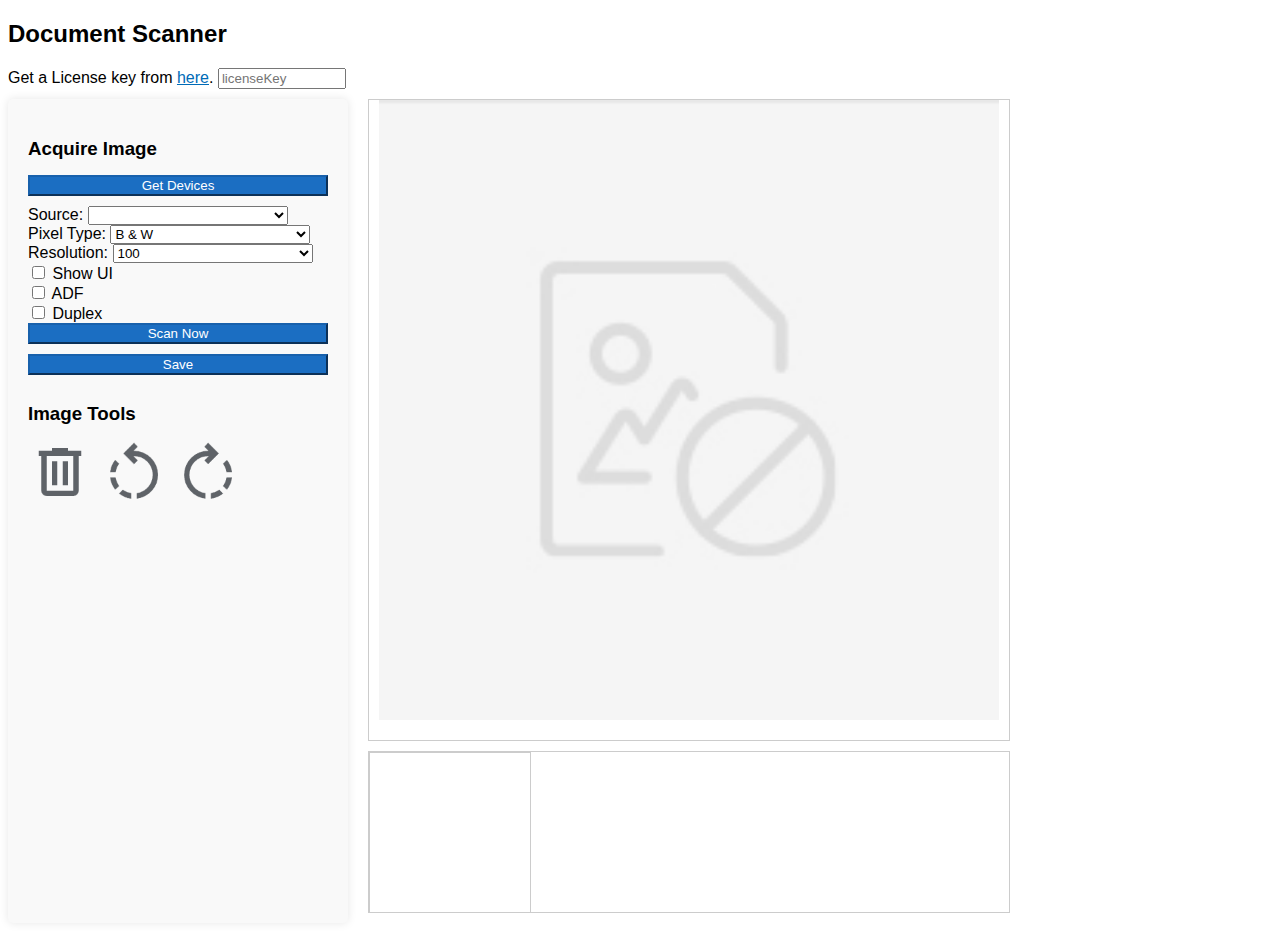
<file: examples/MauiWebView/Resources/Raw/index.html>
<!DOCTYPE html>
<html lang="en">

<head>
    <meta charset="UTF-8">
    <meta name="viewport" content="width=device-width, initial-scale=1.0">

    <title>Dynamsoft RESTful API Example</title>
    <link rel="stylesheet" href="main.css">
</head>

<body>
    <div id="loading-indicator" class="loading-indicator">
        <div class="spinner"></div>
    </div>

    <h2>Document Scanner</h2>
    <div class="row">
        <div>
            <label>
                Get a License key from <a
                    href="https://www.dynamsoft.com/customer/license/trialLicense/?product=dcv&package=cross-platform"
                    target="_blank">here</a>.
            </label>
            <input type="text" placeholder="licenseKey" id="inputText" class="license-input">
            <br />
        </div>

    </div>

    <div class="container">
        <div class="image-tool">
            <h3>Acquire Image</h3>
            <button class="btn btn-primary" id="query-devices-button">Get Devices</button>

            <div>
                <label for="sourceSelect">Source: </label>
                <select id="sources" class="form-control"></select>
            </div>

            <div>
                <label for="pixelTypeSelect">Pixel Type: </label>
                <select id="pixelTypeSelectId" class="form-control">
                    <option>B &amp; W</option>
                    <option>Gray</option>
                    <option>Color</option>
                </select>
            </div>

            <div>
                <label for="resolutionSelect">Resolution: </label>
                <select id="resolutionSelectId" class="form-control">
                    <option>100</option>
                    <option>150</option>
                    <option>200</option>
                    <option>300</option>
                </select>
            </div>


            <div>
                <input class="form-check-input" type="checkbox" id="showUICheckId">
                <label class="form-check-label" for="showUICheck">Show UI</label>
            </div>
            <div>
                <input class="form-check-input" type="checkbox" id="adfCheckId">
                <label class="form-check-label" for="adfCheck">ADF</label>
            </div>
            <div>
                <input class="form-check-input" type="checkbox" id="duplexCheckId">
                <label class="form-check-label" for="duplexCheck">Duplex</label>
            </div>

            <button class="btn btn-primary mt-3" id="scan-button">Scan Now</button>
            <button class="btn btn-primary mt-2" id="save-button">Save</button>

            <h3>Image Tools</h3>
            <div class="image-tools">
                <button id="delete-button" style="border:none; background:none; padding:0;">
                    <img src="images/delete.png" alt="Click Me" style="width: 64px; height: 64px;" />
                </button>
                <button id="rotate-left-button" style="border:none; background:none; padding:0;">
                    <img src="images/rotate_left.png" alt="Click Me" style="width: 64px; height: 64px;" />
                </button>
                <button id="rotate-right-button" style="border:none; background:none; padding:0;">
                    <img src="images/rotate_right.png" alt="Click Me" style="width: 64px; height: 64px;" />
                </button>
            </div>
        </div>

        <div class="image-display">
            <div class="full-img">
                <img id="document-image" src="images/default.png" class="scanned-image">
            </div>

            <div class="row">
                <div class="thumb-bar" id="thumb-bar">
                    <div class="thumb-box" id="thumb-box">
                    </div>
                </div>
            </div>
        </div>
    </div>

    <script src="main.js"></script>
</body>

</html>
</file>
<file: examples/MauiWebView/Resources/Raw/main.css>
html, body {
    font-family: 'Helvetica Neue', Helvetica, Arial, sans-serif;
}

a, .btn-link {
    color: #006bb7;
}

.btn-primary {
    color: #fff;
    background-color: #1b6ec2;
    border-color: #1861ac;
}

.btn:focus, .btn:active:focus, .btn-link.nav-link:focus, .form-control:focus, .form-check-input:focus {
    box-shadow: 0 0 0 0.1rem white, 0 0 0 0.25rem #258cfb;
}

.content {
    padding-top: 1.1rem;
}

h1:focus {
    outline: none;
}

.valid.modified:not([type=checkbox]) {
    outline: 1px solid #26b050;
}

.invalid {
    outline: 1px solid #e50000;
}

.validation-message {
    color: #e50000;
}

#blazor-error-ui {
    background: lightyellow;
    bottom: 0;
    box-shadow: 0 -1px 2px rgba(0, 0, 0, 0.2);
    display: none;
    left: 0;
    padding: 0.6rem 1.25rem 0.7rem 1.25rem;
    position: fixed;
    width: 100%;
    z-index: 1000;
}

    #blazor-error-ui .dismiss {
        cursor: pointer;
        position: absolute;
        right: 0.75rem;
        top: 0.5rem;
    }

.blazor-error-boundary {
    background: url([data-uri]) no-repeat 1rem/1.8rem, #b32121;
    padding: 1rem 1rem 1rem 3.7rem;
    color: white;
}

    .blazor-error-boundary::after {
        content: "An error has occurred."
    }

.status-bar-safe-area {
    display: none;
}

@supports (-webkit-touch-callout: none) {
    .status-bar-safe-area {
        display: flex;
        position: sticky;
        top: 0;
        height: env(safe-area-inset-top);
        background-color: #f7f7f7;
        width: 100%;
        z-index: 1;
    }

    .flex-column, .navbar-brand {
        padding-left: env(safe-area-inset-left);
    }
}

.loading-indicator {
    position: absolute;
    top: 0;
    left: 0;
    width: 100%;
    height: 100%;
    background-color: rgba(0, 0, 0, 0.5);
    z-index: 1000;
    display: none;
    align-items: center;
    justify-content: center;
}

.spinner {
    width: 50px;
    height: 50px;
    border: 5px solid #fff;
    border-radius: 50%;
    animation: spin 1s linear infinite;
    background: linear-gradient(to right, #FF0000 0%, #FF8000 17%, #FFFF00 33%, #00FF00 50%, #00FFFF 67%, #0080FF 83%, #0000FF 100%);
}

@keyframes spin {
    from {
        transform: rotate(0deg);
    }

    to {
        transform: rotate(360deg);
    }
}

.full-img {
    width: 640px;
    height: 640px;
    border: 1px solid #ccc;
    display: flex;
    flex-direction: row;
}

    .full-img img {
        max-width: 100%;
        max-height: 100%;
        object-fit: contain;
    }

.thumb-bar {
    display: block;
    width: 640px;
    height: 160px;
    overflow-x: auto;
    border: 1px solid #ccc;
    scroll-behavior: smooth;
}

.thumb-box {
    width: 160px;
    height: 160px;
    cursor: pointer;
    display: flex;
    border: 1px solid #ccc;
}

    .thumb-box img {
        max-width: 100%;
        max-height: 100%;
        min-width: 100%;
        object-fit: contain;
    }

h1 {
    text-align: center;
}

.row {
    display: flex;
    justify-content: space-between;
    margin: 10px auto;
    align-items: center;
}

select {
    width: 200px;
}

.connection {
    max-width: 640px;
    margin: 10px auto;
    padding: 20px;
    border: 1px solid #ddd;
    box-shadow: 0 0 10px rgba(0, 0, 0, 0.1);
}

.license-input {
    width: 120px;
}

.filler {
    flex-grow: 1;
}

.container {
    display: flex;
    gap: 20px;
}

.image-tool {
    width: 300px;
    background-color: #f9f9f9;
    padding: 20px;
    border-radius: 5px;
    box-shadow: 0 0 10px rgba(0,0,0,0.1);
}

    .image-tool h3 {
        margin-bottom: 15px;
    }

    .image-tool .btn {
        width: 100%;
        margin-bottom: 10px;
    }

.image-tools {
    display: flex;
    gap: 10px;
}

.image-display {
    flex-grow: 1;
}

    .image-display .scanned-image {
        width: 100%;
        margin-bottom: 20px;
        border-radius: 5px;
    }
</file>
